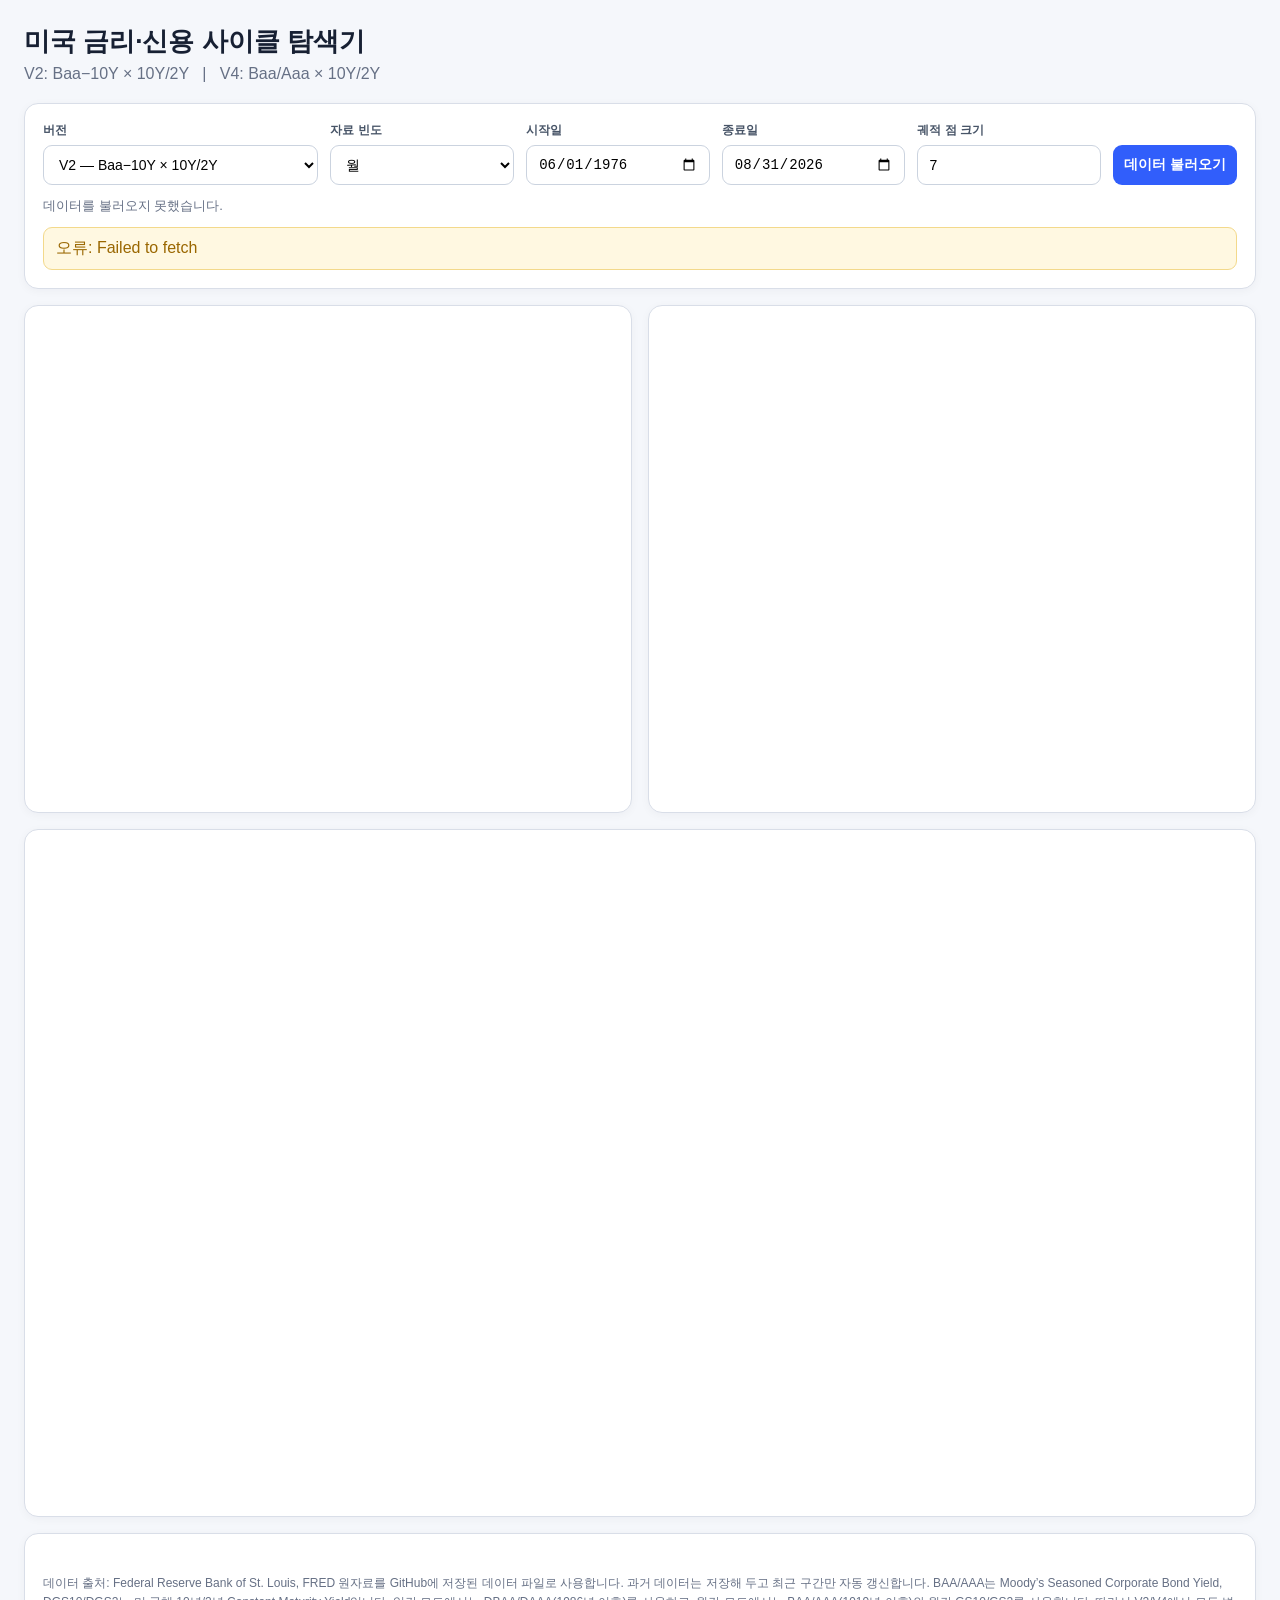
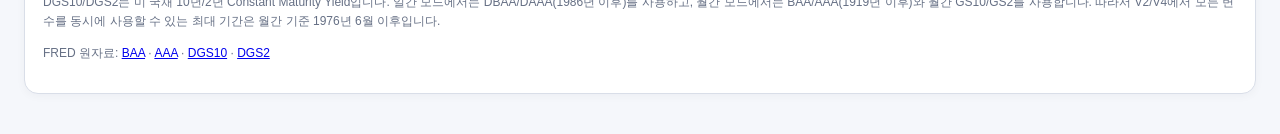
<file: credit-cycle/index.html>
<!doctype html>
<html lang="ko">
<head>
<meta charset="utf-8">
<meta name="viewport" content="width=device-width, initial-scale=1">
<title>미국 금리·신용 사이클 탐색기</title>
<script src="https://cdn.plot.ly/plotly-2.35.2.min.js"></script>
<style>
:root{--bg:#f5f7fb;--card:#fff;--text:#172033;--muted:#667085;--line:#d9dee8;--accent:#315efb}
*{box-sizing:border-box} body{margin:0;background:var(--bg);color:var(--text);font-family:-apple-system,BlinkMacSystemFont,"Noto Sans KR","Segoe UI",sans-serif}
.wrap{max-width:1450px;margin:0 auto;padding:24px}
h1{margin:0 0 6px;font-size:26px} .sub{color:var(--muted);margin-bottom:20px}
.card{background:var(--card);border:1px solid var(--line);border-radius:14px;padding:18px;box-shadow:0 2px 10px rgba(20,30,50,.04);margin-bottom:16px}
.controls{display:grid;grid-template-columns:1.2fr .8fr .8fr .8fr .8fr auto;gap:12px;align-items:end}
label{font-size:12px;font-weight:700;color:#475467;display:block;margin-bottom:6px}
select,input,button{width:100%;height:40px;border:1px solid #cbd3df;border-radius:9px;background:#fff;padding:0 11px;font-size:14px}
button{background:var(--accent);color:white;border:none;font-weight:700;cursor:pointer}
button.secondary{background:#eef2ff;color:#2444ad}
button:hover{filter:brightness(.97)}
.status{margin-top:12px;font-size:13px;color:var(--muted)}
.grid{display:grid;grid-template-columns:1fr 1fr;gap:16px}
.chart{height:470px}
.metric{display:flex;gap:18px;flex-wrap:wrap;margin-top:10px}
.metric div{background:#f8fafc;border:1px solid #e5e9f0;border-radius:10px;padding:10px 14px;min-width:150px}
.metric b{display:block;font-size:18px;margin-top:3px}
.note{font-size:12px;line-height:1.6;color:var(--muted)}
.warn{color:#9a6700;background:#fff8e1;border:1px solid #f3d98b;padding:10px 12px;border-radius:9px;margin-top:12px}
@media(max-width:1000px){.controls{grid-template-columns:1fr 1fr}.grid{grid-template-columns:1fr}.chart{height:430px}}
</style>
</head>
<body>
<div class="wrap">
  <h1>미국 금리·신용 사이클 탐색기</h1>
  <div class="sub">V2: Baa−10Y × 10Y/2Y &nbsp; | &nbsp; V4: Baa/Aaa × 10Y/2Y</div>
  <div class="card">
    <div class="controls">
      <div><label>버전</label><select id="version"><option value="v2">V2 — Baa−10Y × 10Y/2Y</option><option value="v4">V4 — Baa/Aaa × 10Y/2Y</option></select></div>
      <div><label>자료 빈도</label><select id="freq"><option value="daily">일</option><option value="monthly" selected>월</option><option value="annual">연</option></select></div>
      <div><label>시작일</label><input id="start" type="date" value="1976-06-01"></div>
      <div><label>종료일</label><input id="end" type="date" value="2026-08-31"></div>
      <div><label>궤적 점 크기</label><input id="size" type="number" min="3" max="18" value="7"></div>
      <button id="load">데이터 불러오기</button>
    </div>
    <div class="status" id="status">초기 데이터를 불러오는 중입니다…</div>
    <div class="warn" id="warning" style="display:none"></div>
  </div>
  <div class="grid">
    <div class="card"><div id="xchart" class="chart"></div></div>
    <div class="card"><div id="ychart" class="chart"></div></div>
  </div>
  <div class="card"><div id="phase" class="chart" style="height:650px"></div></div>
  <div class="card">
    <div class="metric" id="metrics"></div>
    <p class="note">데이터 출처: Federal Reserve Bank of St. Louis, FRED 원자료를 GitHub에 저장된 데이터 파일로 사용합니다. 과거 데이터는 저장해 두고 최근 구간만 자동 갱신합니다. BAA/AAA는 Moody’s Seasoned Corporate Bond Yield, DGS10/DGS2는 미 국채 10년/2년 Constant Maturity Yield입니다. 일간 모드에서는 DBAA/DAAA(1986년 이후)를 사용하고, 월간 모드에서는 BAA/AAA(1919년 이후)와 월간 GS10/GS2를 사용합니다. 따라서 V2/V4에서 모든 변수를 동시에 사용할 수 있는 최대 기간은 월간 기준 1976년 6월 이후입니다.</p>
    <p class="note">FRED 원자료: <a href="https://fred.stlouisfed.org/series/BAA" target="_blank">BAA</a> · <a href="https://fred.stlouisfed.org/series/AAA" target="_blank">AAA</a> · <a href="https://fred.stlouisfed.org/series/DGS10" target="_blank">DGS10</a> · <a href="https://fred.stlouisfed.org/series/DGS2" target="_blank">DGS2</a></p>
  </div>
</div>
<script>
const DATA_BASE = "./data/";
const cfg = {daily:{baa:"DBAA",aaa:"DAAA",y10:"DGS10",y2:"DGS2",min:"1986-01-02"},monthly:{baa:"BAA",aaa:"AAA",y10:"GS10",y2:"GS2",min:"1976-06-01"}};
let lastData=[];

function fmtDate(s){return new Date(s+"T00:00:00").toLocaleDateString("ko-KR",{year:"numeric",month:"short",day:"numeric"});}
function mean(a){a=a.filter(Number.isFinite);return a.length?a.reduce((x,y)=>x+y,0)/a.length:null;}
function aggregate(rows,mode){if(mode==="daily")return rows;const m=new Map();for(const r of rows){const d=new Date(r.date+"T00:00:00");const key=mode==="monthly"?`${d.getFullYear()}-${String(d.getMonth()+1).padStart(2,"0")}`:`${d.getFullYear()}`;if(!m.has(key))m.set(key,{date:key,baa:[],aaa:[],y10:[],y2:[]});const z=m.get(key);for(const k of ["baa","aaa","y10","y2"])if(Number.isFinite(r[k]))z[k].push(r[k]);}return[...m.values()].map(z=>({date:z.date+"-01",baa:mean(z.baa),aaa:mean(z.aaa),y10:mean(z.y10),y2:mean(z.y2)}));}
async function fetchSeries(id,start,end){
  const local=DATA_BASE+id+".csv?ts="+Date.now();
  try{
    const res=await fetch(local,{cache:"no-store"});
    if(res.ok){
      const text=await res.text();
      const lines=text.trim().split(/\r?\n/);
      if(lines.length>1){
        const headers=lines[0].split(",");
        const valueIndex=headers.indexOf(id);
        if(valueIndex>=0)return lines.slice(1).map(line=>{const cols=line.split(",");const value=Number(cols[valueIndex]);return {date:cols[0],value:Number.isFinite(value)?value:null};}).filter(x=>x.date>=start&&x.date<=end&&x.value!==null);
      }
    }
  }catch(e){}
  const fred="https://fred.stlouisfed.org/graph/fredgraph.csv?id="+encodeURIComponent(id)+"&cosd="+start+"&coed="+end;
  const proxy="https://api.allorigins.win/raw?url="+encodeURIComponent(fred);
  const res=await fetch(proxy,{cache:"no-store"});
  if(!res.ok)throw new Error(id+": FRED 데이터 연결 실패 (HTTP "+res.status+").");
  const text=await res.text();
  const lines=text.trim().split(/\r?\n/);
  const headers=lines[0].split(",");
  const valueIndex=headers.indexOf(id);
  if(valueIndex<0)throw new Error(id+": FRED CSV 형식 오류.");
  return lines.slice(1).map(line=>{const cols=line.split(",");const value=Number(cols[valueIndex]);return {date:cols[0],value:Number.isFinite(value)?value:null};}).filter(x=>x.value!==null);
}
async function loadData(){const freq=document.getElementById("freq").value,start=document.getElementById("start").value,end=document.getElementById("end").value,status=document.getElementById("status"),warning=document.getElementById("warning");warning.style.display="none";status.textContent="저장된 FRED 자료를 불러오는 중…";try{const c=freq==="annual"?cfg.monthly:cfg[freq],actualStart=start<c.min?c.min:start;if(freq==="daily"&&start<c.min){warning.textContent=`일간 자료는 Baa/AAA의 일간 시계열이 시작되는 1986-01-02 이후만 가능합니다. 시작일을 ${c.min}으로 자동 조정했습니다.`;warning.style.display="block";}const ids=[["baa",c.baa],["aaa",c.aaa],["y10",c.y10],["y2",c.y2]],all=await Promise.all(ids.map(async([k,id])=>[k,await fetchSeries(id,actualStart,end)])),maps={};for(const[k,arr]of all)maps[k]=new Map(arr.map(x=>[x.date,Number(x.value)]));const dates=[...new Set(all.flatMap(([_,arr])=>arr.map(x=>x.date)))].sort();let rows=dates.map(date=>({date,baa:maps.baa.get(date),aaa:maps.aaa.get(date),y10:maps.y10.get(date),y2:maps.y2.get(date)})).filter(r=>[r.baa,r.aaa,r.y10,r.y2].every(Number.isFinite));rows=aggregate(rows,freq);rows=rows.filter(r=>r.date>=start&&r.date<=end);if(!rows.length)throw new Error("선택한 기간에 네 지표가 모두 존재하는 관측치가 없습니다.");lastData=rows;render(rows);status.textContent=`${rows.length.toLocaleString()}개 관측치 · ${fmtDate(rows[0].date)} ~ ${fmtDate(rows[rows.length-1].date)} · ${freq==="daily"?"일":freq==="monthly"?"월":"연"} 기준`;}catch(e){status.textContent="데이터를 불러오지 못했습니다.";warning.textContent=`오류: ${e.message}`;warning.style.display="block";}}
function render(rows){const v=document.getElementById("version").value,sz=Number(document.getElementById("size").value)||7,x=rows.map(r=>v==="v2"?r.baa-r.y10:r.baa/r.aaa),y=rows.map(r=>r.y10/r.y2),dates=rows.map(r=>r.date),xTitle=v==="v2"?"Baa − 10Y Treasury (percentage points)":"Baa / Aaa corporate yield ratio",phaseTitle=v==="v2"?"V2 — Baa−10Y × 10Y/2Y":"V4 — Baa/Aaa × 10Y/2Y";
Plotly.react("xchart",[{x:dates,y:x,mode:"lines",line:{width:2},name:xTitle,hovertemplate:"%{x}<br>%{y:.3f}<extra></extra>"}],{title:"가로축 지표의 시간 변화",margin:{t:55,l:65,r:25,b:55},xaxis:{title:"기간"},yaxis:{title:xTitle},hovermode:"x unified"},{responsive:true,displaylogo:false});
Plotly.react("ychart",[{x:dates,y:y,mode:"lines",line:{width:2},name:"10Y / 2Y",hovertemplate:"%{x}<br>%{y:.3f}<extra></extra>"}],{title:"세로축 지표의 시간 변화",margin:{t:55,l:65,r:25,b:55},xaxis:{title:"기간"},yaxis:{title:"10Y / 2Y Treasury yield ratio"},hovermode:"x unified"},{responsive:true,displaylogo:false});
Plotly.react("phase",[{x:x,y:y,mode:"lines+markers",line:{width:1.2},marker:{size:sz},text:dates,customdata:dates,hovertemplate:"날짜: %{customdata}<br>"+xTitle+": %{x:.3f}<br>10Y/2Y: %{y:.3f}<extra></extra>"}],{title:phaseTitle+" — 시간순 궤적",margin:{t:60,l:75,r:30,b:70},xaxis:{title:xTitle,zeroline:true},yaxis:{title:"10Y / 2Y Treasury yield ratio",zeroline:true},hovermode:"closest"},{responsive:true,displaylogo:false});
const first=rows[0],last=rows[rows.length-1],xv=x[x.length-1],yv=y[y.length-1];document.getElementById("metrics").innerHTML=`<div><span>관측치</span><b>${rows.length.toLocaleString()}</b></div><div><span>현재 X</span><b>${xv.toFixed(3)}</b></div><div><span>현재 Y</span><b>${yv.toFixed(3)}</b></div><div><span>시작</span><b>${fmtDate(first.date)}</b></div><div><span>최근</span><b>${fmtDate(last.date)}</b></div>`;}
document.getElementById("load").addEventListener("click",loadData);document.getElementById("version").addEventListener("change",()=>lastData.length&&render(lastData));document.getElementById("size").addEventListener("input",()=>lastData.length&&render(lastData));document.getElementById("freq").addEventListener("change",()=>{const f=document.getElementById("freq").value;if(f==="daily"&&document.getElementById("start").value<cfg.daily.min)document.getElementById("start").value=cfg.daily.min;});loadData();
</script>
</body>
</html>
</file>
